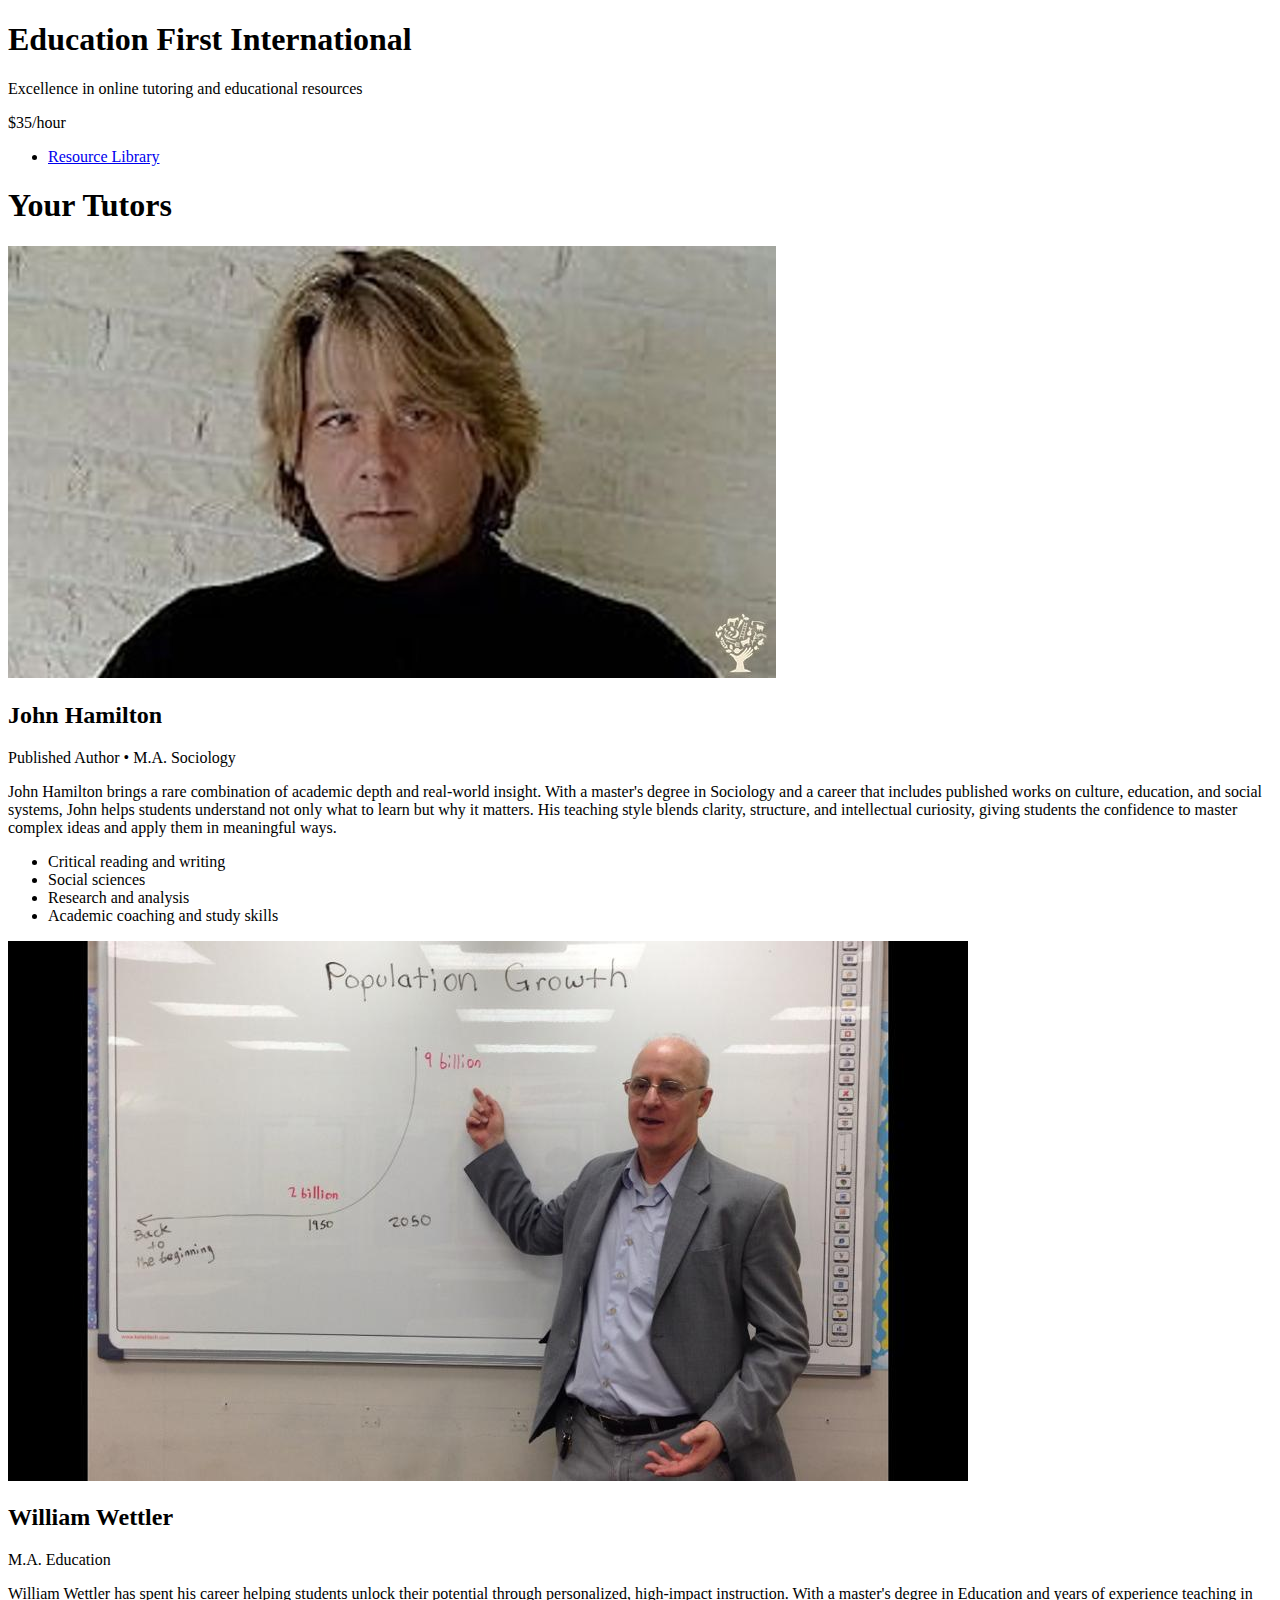
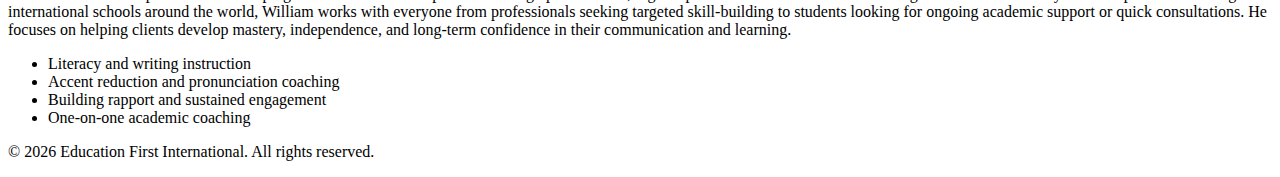
<file: index.html>
<!DOCTYPE html>
<html lang="en">
<head>
  <meta charset="UTF-8">
  <meta name="viewport" content="width=device-width, initial-scale=1.0">
  <title>Education First International</title>
  <link rel="stylesheet" href="assets/css/style.css">
</head>
<body>
  <!-- Navigation Menu -->
  <nav class="main-nav">
    <div class="logo">
      <h1>Education First International</h1>
      <p class="tagline">Excellence in online tutoring and educational resources</p>
    </div>
    <div class="nav-center">
      <p class="pricing">$35/hour</p>
    </div>
    <ul class="nav-menu">
      <li><a href="resource-library.html">Resource Library</a></li>
    </ul>
  </nav>

  <!-- Your Tutors Section -->
  <section id="tutors" class="tutors-section">
    <h1 class="left-align">Your Tutors</h1>

    <div class="tutor-card">
      <img src="assets/images/john-hamilton.jpg" alt="John Hamilton">
      <div class="tutor-info">
        <h2>John Hamilton</h2>
        <p class="subtitle">Published Author • M.A. Sociology</p>
        <p>
          John Hamilton brings a rare combination of academic depth and real‑world insight.
          With a master's degree in Sociology and a career that includes published works on
          culture, education, and social systems, John helps students understand not only
          what to learn but why it matters. His teaching style blends clarity, structure,
          and intellectual curiosity, giving students the confidence to master complex ideas
          and apply them in meaningful ways.
        </p>
        <ul>
          <li>Critical reading and writing</li>
          <li>Social sciences</li>
          <li>Research and analysis</li>
          <li>Academic coaching and study skills</li>
        </ul>
      </div>
    </div>

    <div class="tutor-card">
      <img src="assets/images/william-wettler.jpg" alt="William Wettler">
      <div class="tutor-info">
        <h2>William Wettler</h2>
        <p class="subtitle">M.A. Education</p>
        <p>
          William Wettler has spent his career helping students unlock their potential
          through personalized, high‑impact instruction. With a master's degree in Education
          and years of experience teaching in international schools around the world, William
          works with everyone from professionals seeking targeted skill-building to students
          looking for ongoing academic support or quick consultations. He focuses on helping
          clients develop mastery, independence, and long‑term confidence in their
          communication and learning.
        </p>
        <ul>
          <li>Literacy and writing instruction</li>
          <li>Accent reduction and pronunciation coaching</li>
          <li>Building rapport and sustained engagement</li>
          <li>One‑on‑one academic coaching</li>
        </ul>
      </div>
    </div>
  </section>

  <!-- Footer -->
  <footer>
    <p>&copy; 2026 Education First International. All rights reserved.</p>
  </footer>
</body>
</html>
</file>
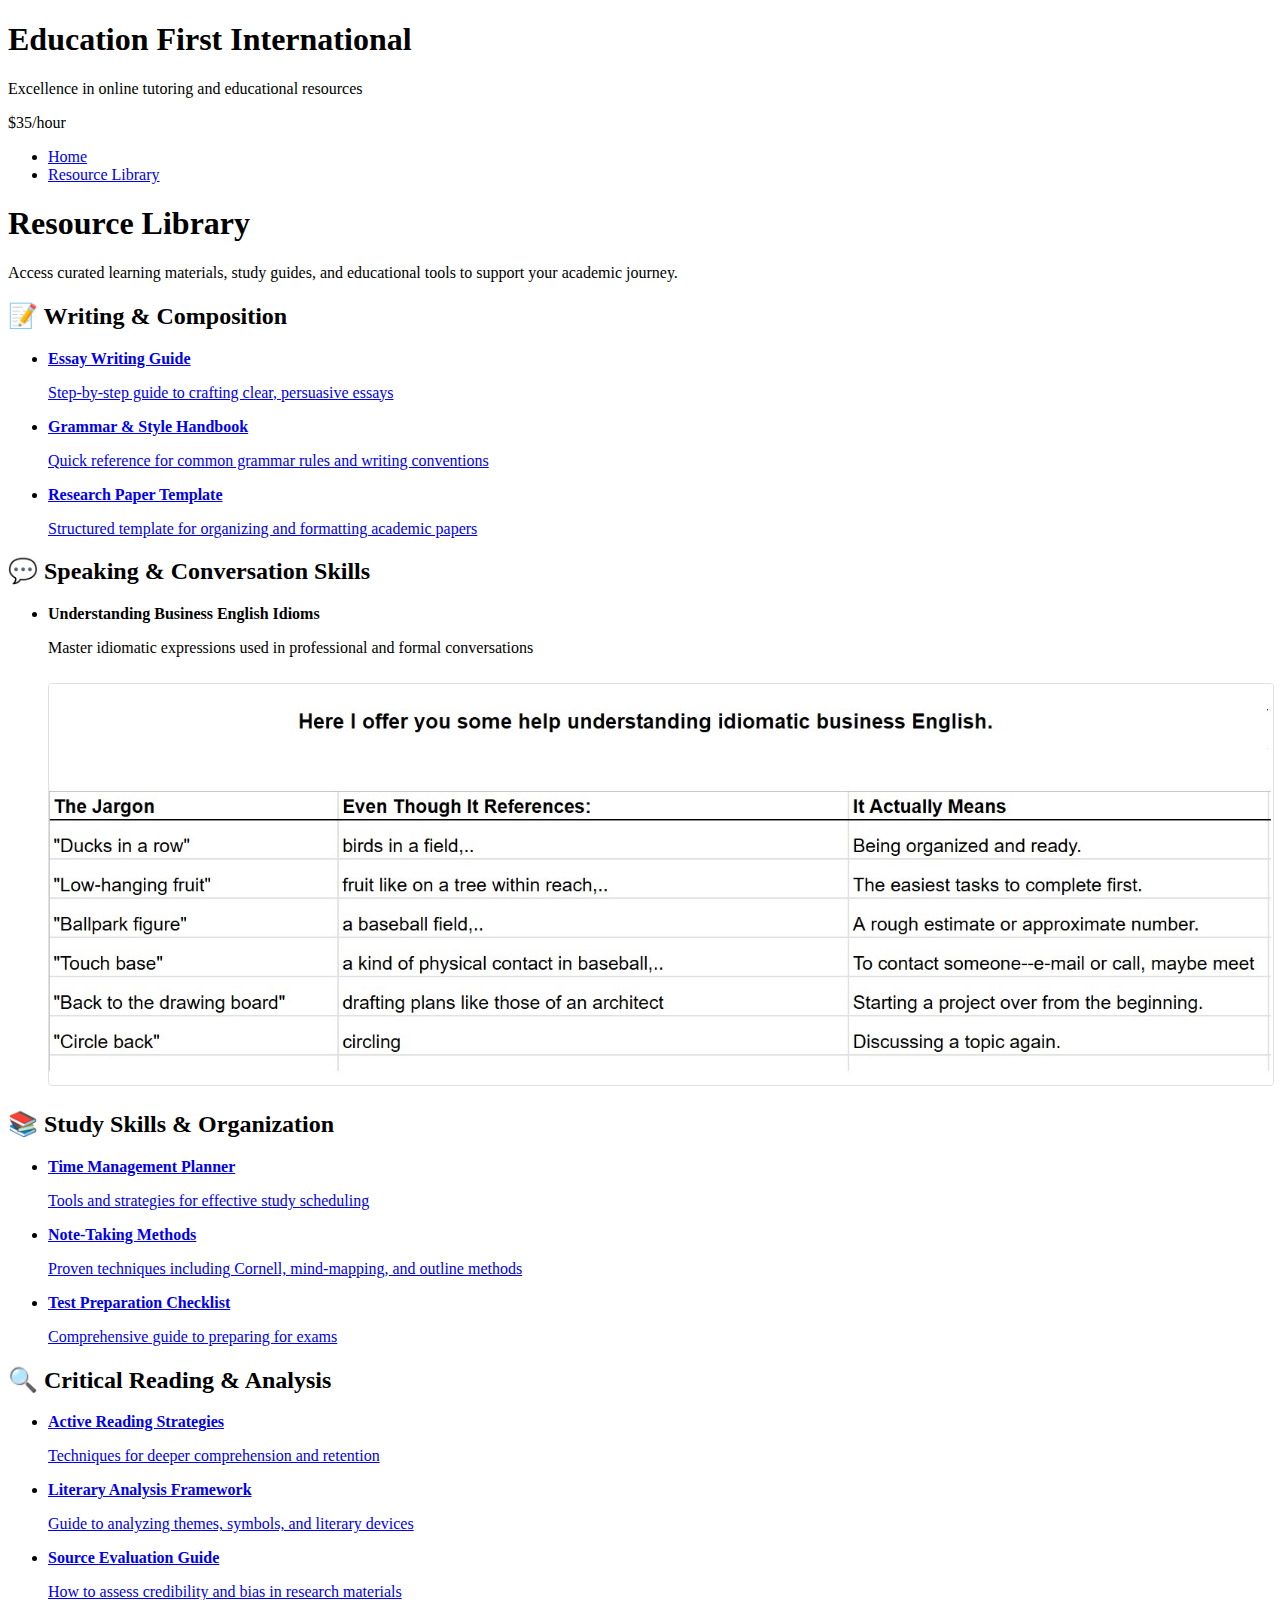
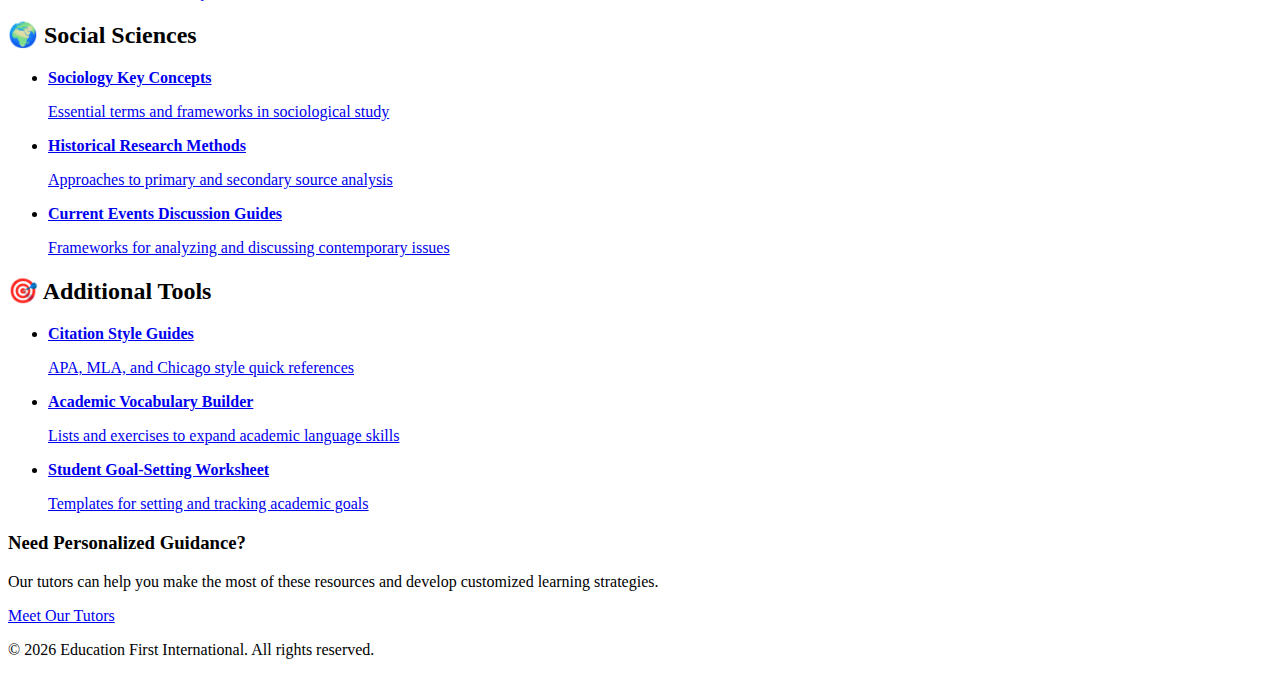
<file: resource-library.html>
<!DOCTYPE html>
<html lang="en">
<head>
  <meta charset="UTF-8">
  <meta name="viewport" content="width=device-width, initial-scale=1.0">
  <title>Resource Library - Education First International</title>
  <link rel="stylesheet" href="assets/css/style.css">
</head>
<body>
  <!-- Navigation Menu -->
  <nav class="main-nav">
    <div class="logo">
      <h1>Education First International</h1>
      <p class="tagline">Excellence in online tutoring and educational resources</p>
    </div>
    <div class="nav-center">
      <p class="pricing">$35/hour</p>
    </div>
    <ul class="nav-menu">
      <li><a href="index.html">Home</a></li>
      <li><a href="resource-library.html" class="active">Resource Library</a></li>
    </ul>
  </nav>

  <!-- Resource Library Section -->
  <section class="resource-library-section">
    <h1>Resource Library</h1>
    <p class="intro-text">
      Access curated learning materials, study guides, and educational tools to support your academic journey.
    </p>

    <div class="resource-categories">
      
      <!-- Writing & Composition -->
      <div class="resource-category">
        <h2>📝 Writing & Composition</h2>
        <ul class="resource-list">
          <li>
            <a href="#" class="resource-link">
              <strong>Essay Writing Guide</strong>
              <p>Step-by-step guide to crafting clear, persuasive essays</p>
            </a>
          </li>
          <li>
            <a href="#" class="resource-link">
              <strong>Grammar & Style Handbook</strong>
              <p>Quick reference for common grammar rules and writing conventions</p>
            </a>
          </li>
          <li>
            <a href="#" class="resource-link">
              <strong>Research Paper Template</strong>
              <p>Structured template for organizing and formatting academic papers</p>
            </a>
          </li>
        </ul>
      </div>

      <!-- Speaking & Conversation Skills -->
      <div class="resource-category">
        <h2>💬 Speaking & Conversation Skills</h2>
        <ul class="resource-list">
          <li>
            <div class="resource-content">
              <strong>Understanding Business English Idioms</strong>
              <p>Master idiomatic expressions used in professional and formal conversations</p>
              <img src="assets/images/business-idioms-table.png" alt="Business English Idioms Reference Chart" style="max-width: 100%; margin-top: 10px; border: 1px solid #e0e0e0; border-radius: 4px;">
            </div>
          </li>
        </ul>
      </div>

      <!-- Study Skills -->
      <div class="resource-category">
        <h2>📚 Study Skills & Organization</h2>
        <ul class="resource-list">
          <li>
            <a href="#" class="resource-link">
              <strong>Time Management Planner</strong>
              <p>Tools and strategies for effective study scheduling</p>
            </a>
          </li>
          <li>
            <a href="#" class="resource-link">
              <strong>Note-Taking Methods</strong>
              <p>Proven techniques including Cornell, mind-mapping, and outline methods</p>
            </a>
          </li>
          <li>
            <a href="#" class="resource-link">
              <strong>Test Preparation Checklist</strong>
              <p>Comprehensive guide to preparing for exams</p>
            </a>
          </li>
        </ul>
      </div>

      <!-- Critical Reading -->
      <div class="resource-category">
        <h2>🔍 Critical Reading & Analysis</h2>
        <ul class="resource-list">
          <li>
            <a href="#" class="resource-link">
              <strong>Active Reading Strategies</strong>
              <p>Techniques for deeper comprehension and retention</p>
            </a>
          </li>
          <li>
            <a href="#" class="resource-link">
              <strong>Literary Analysis Framework</strong>
              <p>Guide to analyzing themes, symbols, and literary devices</p>
            </a>
          </li>
          <li>
            <a href="#" class="resource-link">
              <strong>Source Evaluation Guide</strong>
              <p>How to assess credibility and bias in research materials</p>
            </a>
          </li>
        </ul>
      </div>

      <!-- Social Sciences -->
      <div class="resource-category">
        <h2>🌍 Social Sciences</h2>
        <ul class="resource-list">
          <li>
            <a href="#" class="resource-link">
              <strong>Sociology Key Concepts</strong>
              <p>Essential terms and frameworks in sociological study</p>
            </a>
          </li>
          <li>
            <a href="#" class="resource-link">
              <strong>Historical Research Methods</strong>
              <p>Approaches to primary and secondary source analysis</p>
            </a>
          </li>
          <li>
            <a href="#" class="resource-link">
              <strong>Current Events Discussion Guides</strong>
              <p>Frameworks for analyzing and discussing contemporary issues</p>
            </a>
          </li>
        </ul>
      </div>

      <!-- Additional Resources -->
      <div class="resource-category">
        <h2>🎯 Additional Tools</h2>
        <ul class="resource-list">
          <li>
            <a href="#" class="resource-link">
              <strong>Citation Style Guides</strong>
              <p>APA, MLA, and Chicago style quick references</p>
            </a>
          </li>
          <li>
            <a href="#" class="resource-link">
              <strong>Academic Vocabulary Builder</strong>
              <p>Lists and exercises to expand academic language skills</p>
            </a>
          </li>
          <li>
            <a href="#" class="resource-link">
              <strong>Student Goal-Setting Worksheet</strong>
              <p>Templates for setting and tracking academic goals</p>
            </a>
          </li>
        </ul>
      </div>

    </div>

    <div class="resource-cta">
      <h3>Need Personalized Guidance?</h3>
      <p>Our tutors can help you make the most of these resources and develop customized learning strategies.</p>
      <a href="index.html#tutors" class="cta-button">Meet Our Tutors</a>
    </div>
  </section>

  <!-- Footer -->
  <footer>
    <p>&copy; 2026 Education First International. All rights reserved.</p>
  </footer>
</body>
</html>
</file>
<file: assets/css/style.css>

</file>
